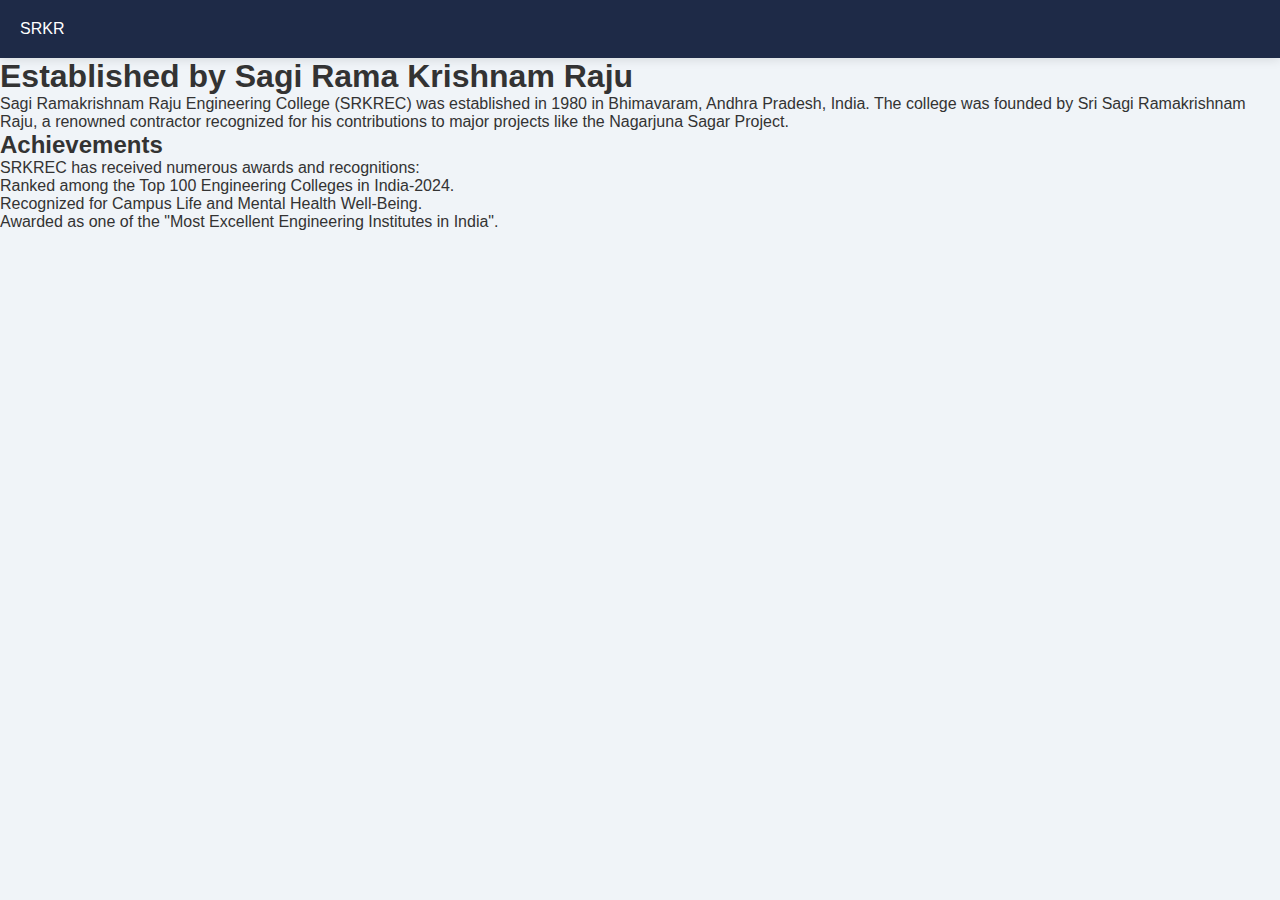
<file: Homepage.html>
<!DOCTYPE html>
<html lang="en">
<head>
    <meta charset="UTF-8">
    <meta name="viewport" content="width=device-width, initial-scale=1.0">
    <title>SRKR Home Page</title>
    <link rel="stylesheet" href="styles.css">
</head>
<body>

<header>SRKR</header>

<div class="main-content">
    <h1 class="floating-box">Established by Sagi Rama Krishnam Raju</h1>
    <p>
        Sagi Ramakrishnam Raju Engineering College (SRKREC) was established in 1980 in Bhimavaram, Andhra Pradesh, India. 
        The college was founded by Sri Sagi Ramakrishnam Raju, a renowned contractor recognized for his contributions to 
        major projects like the Nagarjuna Sagar Project.
    </p>

    <h2 class="floating-box">Achievements</h2>
    <div class="achievements">
        <p>SRKREC has received numerous awards and recognitions:</p>
        <ul>
            <li>Ranked among the Top 100 Engineering Colleges in India-2024.</li>
            <li>Recognized for Campus Life and Mental Health Well-Being.</li>
            <li>Awarded as one of the "Most Excellent Engineering Institutes in India".</li>
        </ul>
    </div>
</div>

</body>
</html>
</file>
<file: styles.css>
/* General Styles */
* {
    margin: 0;
    padding: 0;
    box-sizing: border-box;
}

body {
    font-family: 'Poppins', sans-serif;
    background-color: #f0f4f8;
    color: #333;
}

h1, h2, h3 {
    font-weight: 600;
    color: #333;
}

/* Header Section */
header {
    background-color: #1e2a47;
    color: #fff;
    padding: 20px;
    display: flex;
    justify-content: space-between;
    align-items: center;
    box-shadow: 0 2px 10px rgba(0, 0, 0, 0.1);
}

header .logo h1 {
    font-size: 28px;
    letter-spacing: 2px;
}

header nav ul {
    list-style: none;
    display: flex;
    gap: 20px;
}

header nav ul li {
    position: relative;
}

header nav ul li a {
    color: #fff;
    text-decoration: none;
    font-size: 16px;
    text-transform: uppercase;
    transition: color 0.3s ease;
}

header nav ul li a:hover {
    color: #f0a500;
}

/* Home Section */
.home {
    background: linear-gradient(135deg, #1e2a47, #3b4a6b);
    color: #fff;
    padding: 80px 20px;
    text-align: center;
    background-size: cover;
    background-position: center;
}

.home h2 {
    font-size: 40px;
    margin-bottom: 20px;
}

.home p {
    font-size: 18px;
    margin-bottom: 40px;
}

.home .btn {
    background-color: #f0a500;
    padding: 12px 30px;
    border: none;
    font-size: 16px;
    font-weight: 600;
    color: white;
    border-radius: 5px;
    cursor: pointer;
    text-transform: uppercase;
    text-decoration: none;
}

.home .btn:hover {
    background-color: #c87d00;
    transition: background-color 0.3s ease;
}

/* Products Section */
.products {
    padding: 60px 20px;
    text-align: center;
    background-color: #fff;
}

.products h2 {
    font-size: 32px;
    margin-bottom: 40px;
}

.product-container {
    display: flex;
    justify-content: center;
    gap: 30px;
    flex-wrap: wrap;
}

.product {
    background-color: #fff;
    padding: 20px;
    border-radius: 8px;
    box-shadow: 0 4px 20px rgba(0, 0, 0, 0.1);
    width: 300px;
    text-align: center;
    transition: transform 0.3s ease, box-shadow 0.3s ease;
}

.product img {
    width: 100%;
    height: 200px;
    object-fit: cover;
    border-radius: 8px;
}

.product h3 {
    margin: 15px 0;
}

.product p {
    color: #f0a500;
    font-size: 18px;
    margin-bottom: 15px;
}

.product button {
    background-color: #1e2a47;
    color: #fff;
    border: none;
    padding: 10px 20px;
    font-size: 16px;
    border-radius: 5px;
    cursor: pointer;
    transition: background-color 0.3s ease;
}

.product button:hover {
    background-color: #f0a500;
}

/* Product Hover Effect */
.product:hover {
    transform: translateY(-10px);
    box-shadow: 0 8px 30px rgba(0, 0, 0, 0.2);
}

/* Login Section */
.login {
    padding: 60px 20px;
    background-color: #f9fafb;
    text-align: center;
}

.login h2 {
    font-size: 32px;
    margin-bottom: 30px;
}

#login-form {
    max-width: 400px;
    margin: 0 auto;
    background-color: #fff;
    padding: 30px;
    border-radius: 10px;
    box-shadow: 0 4px 20px rgba(0, 0, 0, 0.1);
}

#login-form .form-group {
    margin-bottom: 20px;
    text-align: left;
}

#login-form label {
    font-size: 16px;
    color: #333;
}

#login-form input {
    width: 100%;
    padding: 12px;
    font-size: 16px;
    border-radius: 5px;
    border: 1px solid #ddd;
    margin-top: 5px;
}

#login-form button {
    width: 100%;
    background-color: #1e2a47;
    padding: 12px;
    color: #fff;
    font-size: 18px;
    border: none;
    border-radius: 5px;
    cursor: pointer;
    transition: background-color 0.3s ease;
}

#login-form button:hover {
    background-color: #f0a500;
}

/* Footer Section */
footer {
    background-color: #1e2a47;
    color: #fff;
    text-align: center;
    padding: 20px;
    margin-top: 60px;
}

/* Responsive Design */
@media screen and (max-width: 768px) {
    .product-container {
        flex-direction: column;
        align-items: center;
    }
    .home h2 {
        font-size: 32px;
    }
    .home p {
        font-size: 16px;
    }
}
</file>
